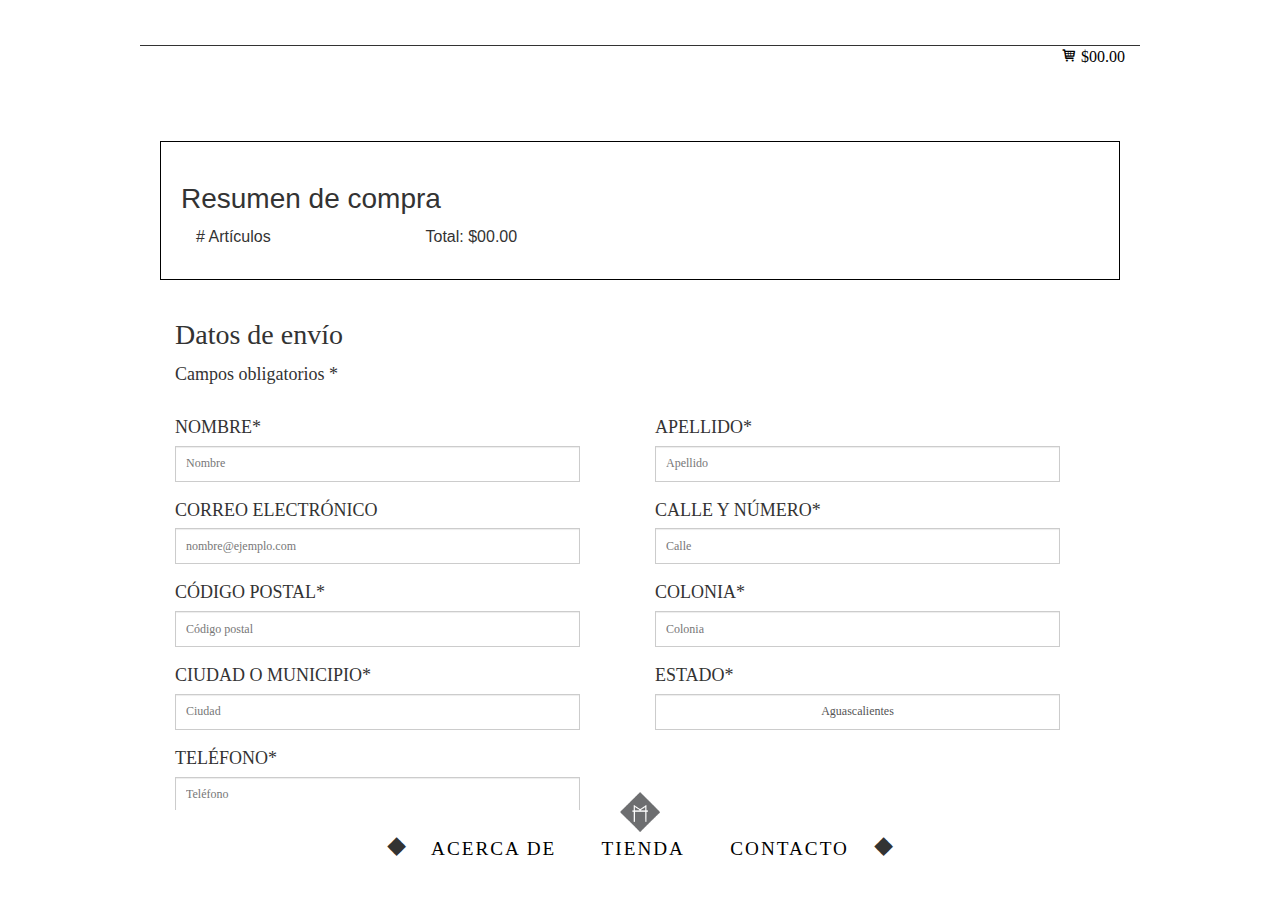
<file: checkout.html>
<!DOCTYPE html>
<html>
    <head>
        <meta charset="utf-8">
        <meta http-equiv="X-UA-Compatible" content="IE=edge">
        <meta name="viewport" content="width=device-width, initial-scale=1">

        <title>Oniomania</title>

        <!-- Bootstrap Core CSS -->
        <link href="style.css" rel="stylesheet">
        <!-- Custom CSS -->
        <!-- Font Awesome -->
        <link href="//maxcdn.bootstrapcdn.com/font-awesome/4.2.0/css/font-awesome.min.css" rel="stylesheet">
    </head>
    <body>
        <header class="clearfix">
                <div class="menu-desktop clearfix menu-bottom">
                    <nav class="[ center block ] [ clearfix ]">
                        <i class="[ icon-rombo ]"></i>
                        <a class="[ menu ] [ load-acerca ]">Acerca de</a>
                        <a class="[ menu ] [ load-tienda ]">Tienda</a>
                        <a class="[ menu ] [ load-contacto ]">Contacto</a>
                        <i class="[ icon-rombo ]"></i>
                        <h1 class="[ center block ] [ show-home ]">
                            <img src="images/imagotipo-m.png" alt="" />
                        </h1>
                    </nav>
                </div>
                <div class="[ menu-mobile show-menu-mobile ] [ hidden-sm hidden-md hidden-lg ]">
                    <a class="center block navbar-brand" href="#"><img class="center block" src="images/imagotipo-m.png" alt=""></a>
                </div>
            </header>
        <div class="[ container-fluid ]" id="loaded-container">
            <div class="[ border-top ] [ carrito ] [ clearfix ] [ margin-bottom-2x ]">
                <div class="[ col-xs-12 ] [ center block ]">
                    <a href="#" class="[ load-shopping-cart ] [ text-uppercase ] [  right ]"><i class="icon-shopping-cart"></i>  <span>$00.00</span></a>
                </div>
            </div>
            <div class="[ row ] [ margin-bottom ] [ resumen-compra ]">
                <h3>Resumen de compra</h3>
                <div class="[ col-xs-12 col-md-3 ]"><p><span>#</span> Artículos</p></div>
                <div class="[ col-xs-12 col-md-3 ]"><p>Total: <span>$00.00</span></p></div>
            </div>
            <div class="[ row ] [ margin-bottom ] [ checkout ]">
                <div class="[ form-group ] [ col-xs-12 col-md-6 ]">
                    <h3>Datos de envío</h3>
                    <p>Campos obligatorios *</p>
                </div>
                <div class="clear"></div>
                <form role="[ form ]">
                    <div class="[ form-group ] [ col-xs-12 col-md-6 ]">
                        <label for="nombre">Nombre*</label>
                        <input type="text" class="[ form-control ]" id="nombre" placeholder="Nombre">
                    </div>
                    <div class="[ form-group ] [ col-xs-12 col-md-6 ]">
                        <label for="apellido">Apellido*</label>
                        <input type="text" class="form-control" id="apellido" placeholder="Apellido">
                    </div>
                    <div class="clear"></div>
                    <div class="[ form-group ] [ col-xs-12 col-md-6 ]">
                        <label for="email">Correo electrónico</label>
                        <input type="email" class="[ form-control ]" id="email" placeholder="nombre@ejemplo.com">
                    </div>
                    <div class="[ form-group ] [ col-xs-12 col-md-6 ]">
                        <label for="calle">Calle y número*</label>
                        <input type="text" class="[ form-control ]" id="calle" placeholder="Calle">
                    </div>
                    <div class="clear"></div>
                    <div class="[ form-group ] [ col-xs-12 col-md-6 ]">
                        <label for="codigo-post">Código postal*</label>
                        <input type="number" class="[ form-control ]" id="codigo-post" placeholder="Código postal">
                    </div>
                    <div class="[ form-group ] [ col-xs-12 col-md-6 ]">
                        <label for="colonia">Colonia*</label>
                        <input type="text" class="[ form-control ]" id="colonia" placeholder="Colonia">
                    </div>
                    <div class="clear"></div>
                    <div class="[ form-group ] [ col-xs-12 col-md-6 ]">
                        <label for="ciudad">Ciudad o Municipio*</label>
                        <input type="text" class="[ form-control ]" id="ciudad" placeholder="Ciudad">
                    </div>
                    <div class="[ form-group ] [ col-xs-12 col-md-6 ]">
                        <label for="estado">Estado*</label>
                        <select class="[ form-control ]" id="estado">
                            <option value="">Aguascalientes</option>
                            <option value="">Baja California</option>
                            <option value="">Baja California Sur</option>
                            <option value="">Campeche</option>
                            <option value="">Chiapas</option>
                            <option value="">Chihuahua</option>
                            <option value="">Coahuila</option>
                            <option value="">Colima</option>
                            <option value="">Distrito Federal</option>
                            <option value="">Durango</option>
                            <option value="">Estado de México</option>
                            <option value="">Guanajuato</option>
                            <option value="">Guerrero</option>
                            <option value="">Hidalgo</option>
                            <option value="">Jalisco</option>
                            <option value="">Michoacán</option>
                            <option value="">Morelos</option>
                            <option value="">Nayarit</option>
                            <option value="">Nuevo León</option>
                            <option value="">Oaxaca</option>
                            <option value="">Puebla</option>
                            <option value="">Querétaro</option>
                            <option value="">Quintana Roo</option>
                            <option value="">San Luis Potosí</option>
                            <option value="">Sinaloa</option>
                            <option value="">Sonora</option>
                            <option value="">Tabasco</option>
                            <option value="">Tamaulipas</option>
                            <option value="">Tlaxcala</option>
                            <option value="">Veracruz</option>
                            <option value="">Yucatán</option>
                            <option value="">Zacatecas</option>
                        </select>
                    </div>
                    <div class="clear"></div>
                    <div class="[ form-group ] [ col-xs-12 col-md-6 ]">
                        <label for="telefono">Teléfono*</label>
                        <input type="number" class="[ form-control ]" id="telefono" placeholder="Teléfono">
                    </div>
                    <div class="clear"></div>
                    <div class="[ col-xs-12 ] [ margin-bottom ]">
                        <p class="[ btn btn-primary ] [ js-load-metodo-pago ] [ margin-bottom-2x ]">Continuar</p>
                    </div>
                </form>
            </div>
        </div>

        <!-- jQuery -->
        <script src="js/jquery.min.js"></script>
        <!-- Bootstrap Core JavaScript -->
        <script src="js/bootstrap.min.js"></script>
        <script src="js/functions.min.js"></script>
    </body>
</html>
</file>
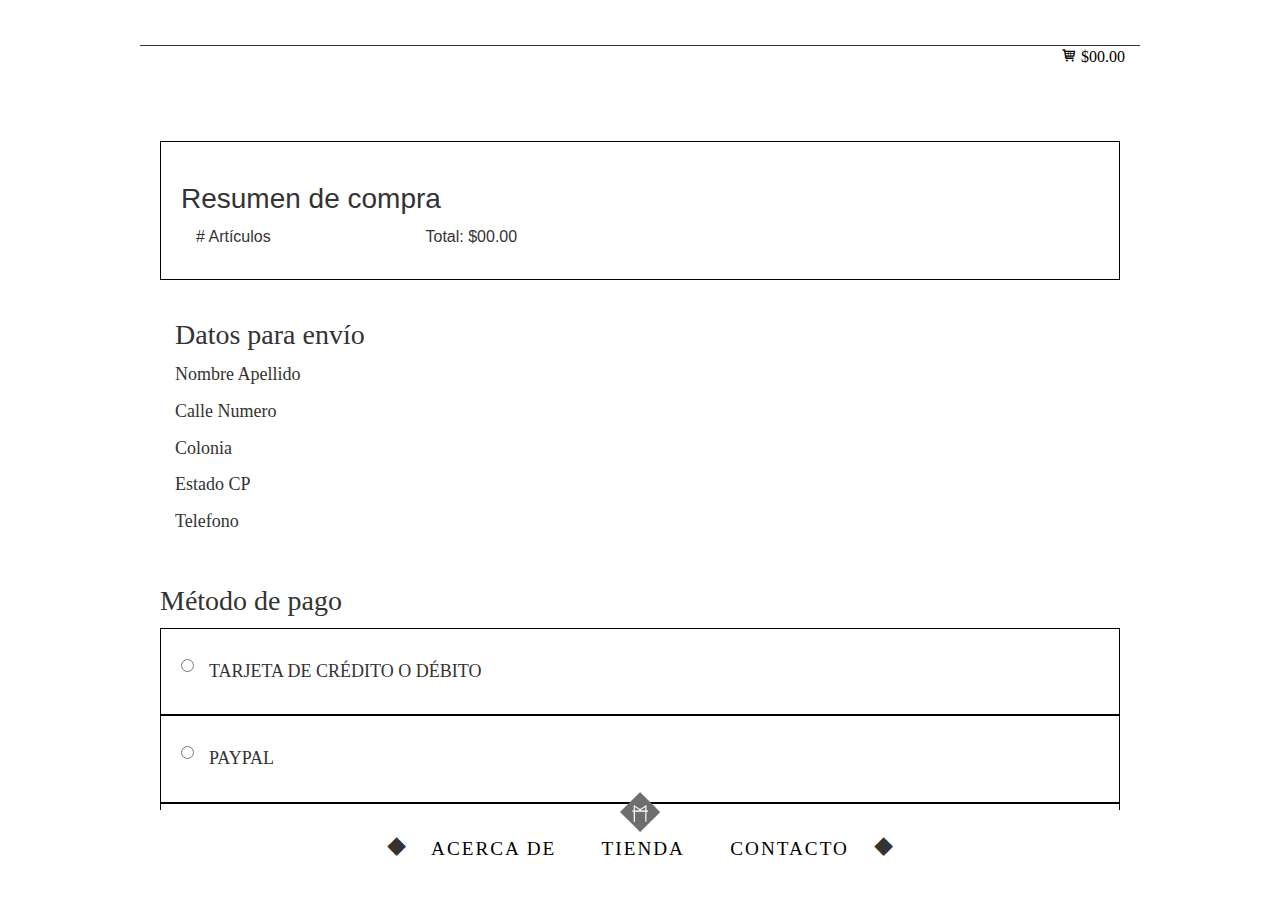
<file: metodo-pago.html>
<!DOCTYPE html>
<html>
   <head>
        <meta charset="utf-8">
        <meta http-equiv="X-UA-Compatible" content="IE=edge">
        <meta name="viewport" content="width=device-width, initial-scale=1">

        <title>Oniomania</title>

        <!-- Bootstrap Core CSS -->
        <link href="style.css" rel="stylesheet">
        <!-- Custom CSS -->
        <!-- Font Awesome -->
        <link href="//maxcdn.bootstrapcdn.com/font-awesome/4.2.0/css/font-awesome.min.css" rel="stylesheet">
    </head>
    <body>
        <header class="clearfix">
            <div class="menu-desktop clearfix menu-bottom">
                <nav class="[ center block ] [ clearfix ]">
                    <i class="[ icon-rombo ]"></i>
                    <a class="[ menu ] [ load-acerca ]">Acerca de</a>
                    <a class="[ menu ] [ load-tienda ]">Tienda</a>
                    <a class="[ menu ] [ load-contacto ]">Contacto</a>
                    <i class="[ icon-rombo ]"></i>
                    <h1 class="[ center block ] [ show-home ]">
                        <img src="images/imagotipo-m.png" alt="" />
                    </h1>
                </nav>
            </div>
            <div class="[ menu-mobile show-menu-mobile ] [ hidden-sm hidden-md hidden-lg ]">
                <a class="center block navbar-brand" href="#"><img class="center block" src="images/imagotipo-m.png" alt=""></a>
            </div>
        </header>
        <div class="[ container-fluid ]" id="loaded-container">
            <div class="[ border-top ] [ carrito ] [ clearfix ] [ margin-bottom-2x ]">
                <div class="[ col-xs-12 ] [ center block ]">
                    <a href="#" class="[ load-shopping-cart ] [ text-uppercase ] [  right ]"><i class="icon-shopping-cart"></i>  <span>$00.00</span></a>
                </div>
            </div>
            <div class="[ row ] [ margin-bottom ] [ resumen-compra ]">
                <h3>Resumen de compra</h3>
                <div class="[ col-xs-12 col-md-3 ]"><p><span>#</span> Artículos</p></div>
                <div class="[ col-xs-12 col-md-3 ]"><p>Total: <span>$00.00</span></p></div>
            </div>
            <div class="[ row ] [ margin-bottom ] [ checkout ]">
                <div class="[ col-xs-12 ]">
                    <h3>Datos para envío</h3>
                    <p>Nombre Apellido</p>
                    <p>Calle Numero</p>
                    <p>Colonia</p>
                    <p>Estado CP</p>
                    <p>Telefono</p>
                </div>
            </div>
            <div class="[ row ] [ margin-bottom ] [ checkout ]">
                <h3>Método de pago</h3>
                <div class="[ col-xs-12 ] [ border-bottom ][ opcion-pago ]">
                    <div class="[ radio ]">
                        <label>
                            <input data-rel="pago-tarjeta-box" class="[ input-normal ] [ trigger ] [ js-pago-tarjeta ]" type="radio" name="metodo-pago" id="pago-tarjeta" value="tdc">
                            Tarjeta de crédito o débito
                        </label>
                    </div>
                </div>
                <div class="[ col-xs-12 ] [ texto-opcion-pago ] [ content ] [ pago-tarjeta-box ]">
                    <form role="[ form ]" class="[ js-metodo-pago ]">
                        <div class="[ form-group ] [ col-xs-12 col-md-6 ]">
                            <label for="nombre">Nombre y apellido*</label>
                            <input type="text" class="[ form-control ]" id="nombre" placeholder="Nombre">
                        </div>
                        <div class="[ form-group ] [ col-xs-12 col-md-6 ]">
                            <label for="numero-tarjeta">Número de tarjeta*</label>
                            <input type="text" class="[ form-control ]" id="numero-tarjeta" placeholder="Solo números, sin guiones ni espacios">
                        </div>
                        <div class="clear"></div>
                        <div class="[ form-group ] [ col-xs-12 col-md-6 ]">
                            <label class="[ block ]" for="caducidad">Caducidad*</label>
                            <select class="[ form-control ] [ input-normal ]" id="caducidad-mes">
                                <option value="">1</option>
                                <option value="">2</option>
                                <option value="">3</option>
                                <option value="">4</option>
                                <option value="">5</option>
                                <option value="">6</option>
                                <option value="">7</option>
                                <option value="">8</option>
                                <option value="">9</option>
                                <option value="">10</option>
                                <option value="">11</option>
                                <option value="">12</option>
                            </select>
                            <select class="[ form-control ] [ input-normal ]" id="caducidad-año">
                                <option value="">2014</option>
                                <option value="">2015</option>
                                <option value="">2016</option>
                                <option value="">2017</option>
                                <option value="">2018</option>
                                <option value="">2019</option>
                                <option value="">2020</option>
                                <option value="">2021</option>
                                <option value="">2022</option>
                                <option value="">2023</option>
                                <option value="">2024</option>
                                <option value="">2025</option>
                            </select>
                        </div>
                        <div class="[ form-group ] [ col-xs-12 col-md-6 ]">
                            <label for="codigo-seguridad">Código de seguridad* <span>¿Qué es esto?</span></label>
                            <input type="text" class="[ form-control ]" id="codigo-seguridad">
                        </div>
                        <div class="[ clear ]"></div>
                        <div class="[ form-group ] [ col-xs-12 col-md-6 ]">
                            <label for="calle-tarjeta">Calle*</label>
                            <input type="text" class="[ form-control ]" id="calle-tarjeta">
                        </div>
                        <div class="[ form-group ] [ col-xs-12 col-md-6 ]">
                            <label for="cp-tarjeta">Código postal*</label>
                            <input type="number" class="[ form-control ]" id="cp-tarjeta">
                        </div>
                    </form>
                </div>
                <div class="[ col-xs-12 ] [ border-bottom ] [ opcion-pago ] [ pago-paypal ]">
                    <div class="[ radio ]">
                        <label>
                            <input  data-rel="pago-paypal-box" class="[ input-normal ] [ trigger ]" type="radio" name="metodo-pago" id="pago-paypal" value="paypal">
                            PayPal
                        </label>
                    </div>
                </div>
                <div class="[ col-xs-12 ] [ border-bottom ] [ texto-opcion-pago ] [ pago-paypal-box ] [ content ]">
                    <p>Al hacer click en confirmar compra te estará redirigiendo al sitio de papal donde terminarás el proceso de pago</p>
                </div>
                <div class="[ col-xs-12 ] [ border-bottom ] [ opcion-pago ] [ pago-entrega ]">
                    <div class="[ radio ]">
                        <label>
                            <input data-rel="pago-efectivo-box" class="[ input-normal ] [ trigger ]" type="radio" name="metodo-pago" id="pago-efectivo" value="efectivo">
                            Pago contra entrega
                        </label>
                    </div>
                </div>
                <div class="[ col-xs-12 ] [ border-bottom ] [ box-pago-entrega ] [ texto-opcion-pago ] [ pago-efectivo-box ] [ content ]">
                    <p>El pago debe ser en efectivo. El horario de entrega es de 9am a 7pm y podrá tardar hasta 2 días adicionales a nuetros tiempos de entrega. Te llamaremos para confirmar la órden antes de enviar el pedido.</p>
                </div>
                <div class="[ col-xs-12 ] [ border-bottom ] [ opcion-pago ] [ pago-transferencia ]">
                    <div class="[ radio ]">
                        <label>
                            <input data-rel="pago-transferencia-box" class="[ input-normal ] [ trigger ]" type="radio" name="metodo-pago" id="pago-transferencia" value="transferencia">
                            Transferencia bancaria
                        </label>
                    </div>
                </div>
                <div class="[ col-xs-12 ] [ border-bottom ] [ texto-opcion-pago ] [ pago-transferencia-box ] [ content ]">
                    <p>El pago debe ser en efectivo. El horario de entrega es de 9am a 7pm y podrá tardar hasta 2 días adicionales a nuetros tiempos de entrega. Te llamaremos para confirmar la órden antes de enviar el pedido.</p>
                </div>
                <div class="[ col-xs-12 ] [ border-bottom ] [ opcion-pago ] [ pago-oxxo ]">
                    <div class="[ radio ]">
                        <label>
                            <input data-rel="pago-oxxo-box" class="[ input-normal ] [ trigger ]" type="radio" name="metodo-pago" id="pago-oxxo" value="oxxo">
                            Pago en OXXO
                        </label>
                    </div>
                </div>
                <div class="[ col-xs-12 ] [ border-bottom ] [ texto-opcion-pago ] [ pago-oxxo-box ] [ content ]">
                    <p>Las instrucciones detalladas te aparecerán en el siguiente paso y recibieras un recibo a tu correo.</p>
                </div>
                <div class="[ col-xs-12 ] [ border-bottom ] [ opcion-pago ] [ pago-deposito ]">
                    <div class="[ radio ]">
                        <label>
                            <input data-rel="pago-deposito-box" class="[ input-normal ] [ trigger ]" type="radio" name="metodo-pago" id="pago-deposito" value="deposito">
                            Depósito bancario
                        </label>
                    </div>
                </div>
                <div class="[ col-xs-12 ] [ border-bottom ] [ texto-opcion-pago ] [ pago-deposito-box ] [ content ]">
                    <p>Las instrucciones para el depósito bancario las recibirás directamente a tu correo, y también las podrás ver en el siguiente paso.</p>
                </div>
            </div>
            <div class="[ row ] [ margin-bottom ] [ checkout ]">
                <button type="submit" class="[ btn btn-primary ] [ js-load-checkout ] [ margin-bottom-2x ]">Volver</button>
                <button type="submit" class="[ btn btn-primary ] [ load-confirmacion ] [ margin-bottom-2x ]">Confirmar compra</button>
            </div>
        </div>

        <!-- jQuery -->
        <script src="js/jquery.min.js"></script>
        <!-- Bootstrap Core JavaScript -->
        <script src="js/bootstrap.min.js"></script>
        <script src="js/functions.js"></script>
    </body>
</html>
</file>
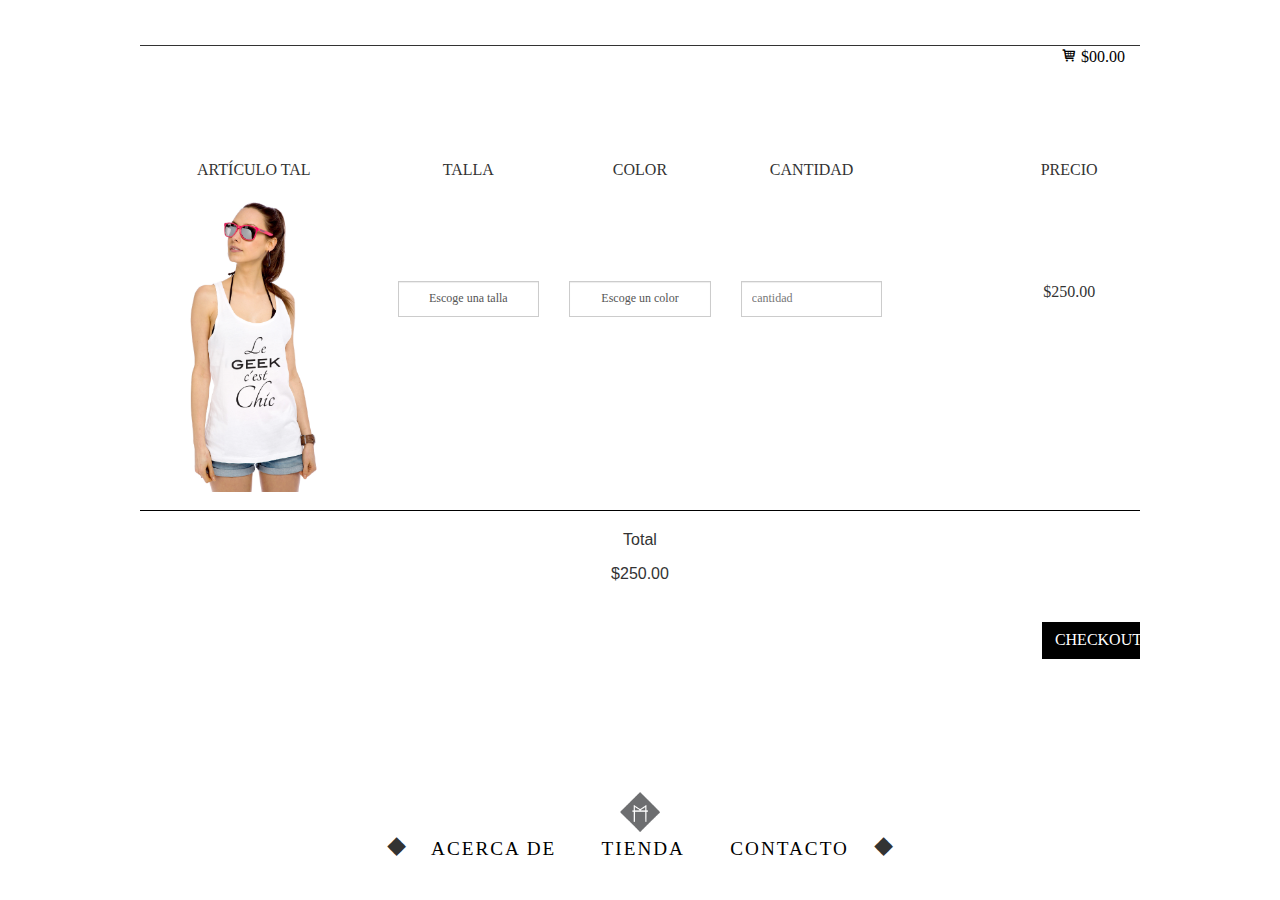
<file: shopping-cart.html>
<!DOCTYPE html>
<html>
    <head>
        <meta charset="utf-8">
        <meta http-equiv="X-UA-Compatible" content="IE=edge">
        <meta name="viewport" content="width=device-width, initial-scale=1">

        <title>Oniomania</title>

        <!-- Bootstrap Core CSS -->
        <link href="style.css" rel="stylesheet">
        <!-- Custom CSS -->
        <!-- Font Awesome -->
        <link href="//maxcdn.bootstrapcdn.com/font-awesome/4.2.0/css/font-awesome.min.css" rel="stylesheet">
    </head>
    <body>
        <header class="clearfix">
            <div class="menu-desktop clearfix menu-bottom">
                <nav class="[ center block ] [ clearfix ]">
                    <i class="[ icon-rombo ]"></i>
                    <a class="[ menu ] [ load-acerca ]">Acerca de</a>
                    <a class="[ menu ] [ load-tienda ]">Tienda</a>
                    <a class="[ menu ] [ load-contacto ]">Contacto</a>
                    <i class="[ icon-rombo ]"></i>
                    <h1 class="[ center block ] [ show-home ]">
                        <img src="images/imagotipo-m.png" alt="" />
                    </h1>
                </nav>
            </div>
            <div class="[ menu-mobile show-menu-mobile ] [ hidden-sm hidden-md hidden-lg ]">
                <a class="center block navbar-brand" href="#"><img class="center block" src="images/imagotipo-m.png" alt=""></a>
            </div>
        </header>
        <div class="[ container-fluid ]" id="loaded-container">
            <div class="[ border-top ] [ carrito ] [ clearfix ] [ margin-bottom-2x ]">
                <div class="[ col-xs-12 ] [ center block ]">
                    <a href="#" class="[ load-shopping-cart ] [ text-uppercase ] [  right ]"><i class="icon-shopping-cart"></i>  <span>$00.00</span></a>
                </div>
            </div>
            <div class="[ row ] [ margin-bottom ] [ shopping-cart ][ carrito-producto ]">
                <div class="[ col-xs-12 col-md-3 ] [ margin-bottom ] ">
                    <p class="[ text-center ]">Artículo tal</p>
                    <img  class="[ col-xs-6 col-md-12 ][ img-responsive ] [ center block ]" src="images/tienda/preview.png" alt="...">
                </div><!-- TIPO DE PLAYERA-->
                <div class="[ col-xs-6 col-md-2 ] [ margin-bottom ]">
                    <p class="[ text-center ]">Talla</p>
                    <select class="[ form-control ] [ margin-bottom ] [ carrito-input ]">
                        <option  value="" disabled selected>Escoge una talla</option>
                        <option>Chica</option>
                        <option>Mediana</option>
                        <option>Grande</option>
                    </select>
                </div><!-- TIPO DE PLAYERA-->
                <div class="[ col-xs-6 col-md-2 ] [ margin-bottom ]">
                    <p class="[ text-center ]">Color</p>
                    <select class="[ form-control ] [ margin-bottom ] [ carrito-input ]">
                        <option value="" disabled selected>Escoge un color</option>
                        <option>Negro</option>
                        <option>Magenta</option>
                        <option>Dorado</option>
                    </select>
                </div><!-- TIPO DE PLAYERA-->
                <div class="[ col-xs-6 col-md-2 ] [ margin-bottom ]">
                    <p class="[ text-center ]">Cantidad</p>
                    <input class="[ form-control ] [ margin-bottom ] [ carrito-input ]" type="number" placeholder="cantidad">
                </div><!-- TIPO DE PLAYERA-->
                <div class="[ col-xs-6 col-md-2 ] [ margin-bottom ] [ right ]">
                    <p class="[ text-center ]">Precio</p>
                    <p class="[ text-center ] [ carrito-input ]">$250.00</p>
                </div><!-- TIPO DE PLAYERA-->
            </div>
            <div class="[ row ] [ margin-bottom ]">
                <div class="[ col-xs-6 col-md-2 ] [ margin-bottom ] [ center bock ] [ carrito-total ]">
                    <p class="[ text-center ]">Total</p>
                    <p class="[ text-center ]">$250.00</p>
                </div><!-- TIPO DE PLAYERA-->
            </div>
            <div class="[ row ] [ margin-bottom-2x ]">
                <button class="[ btn btn-primary ] [ right ] [ js-load-checkout ]">Checkout</button>
            </div>
        </div>

        <!-- jQuery -->
        <script src="js/jquery.min.js"></script>
        <!-- Bootstrap Core JavaScript -->
        <script src="js/bootstrap.min.js"></script>
        <script src="js/functions.min.js"></script>
    </body>
</html>
</file>
